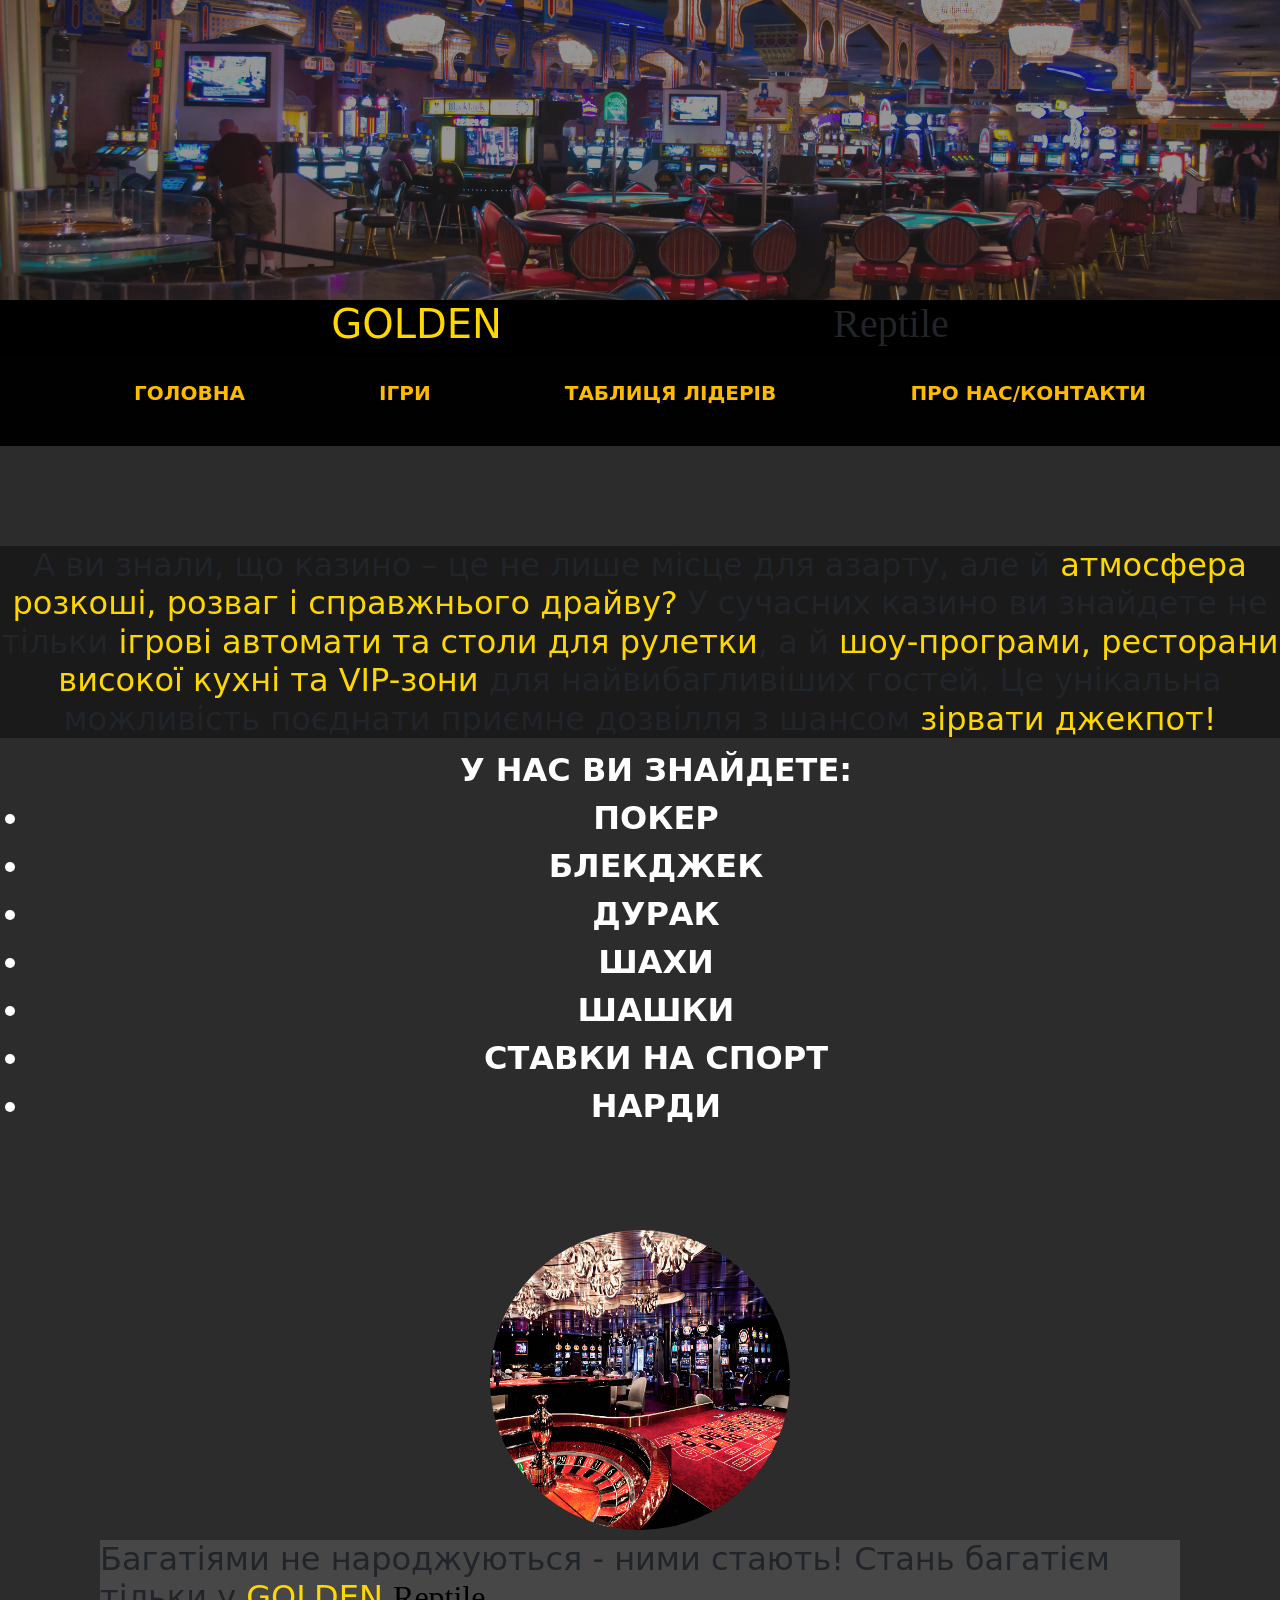
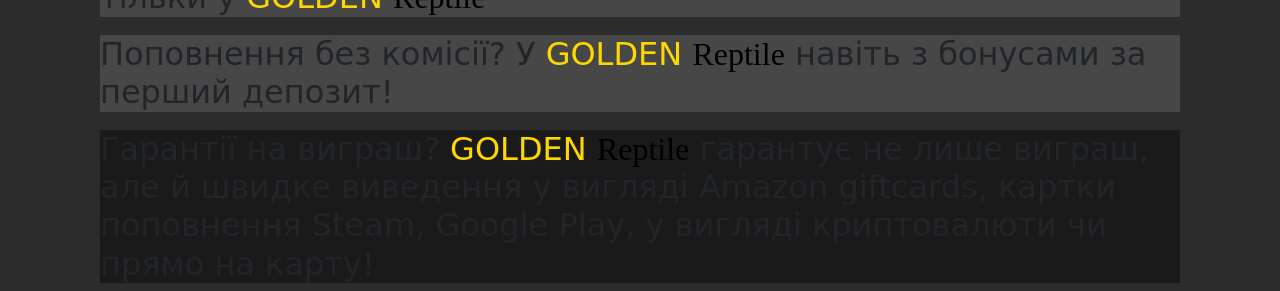
<file: index.html>
<!DOCTYPE html>
<html>
    <head>
        <meta charset="UTF-8">
        <meta name="viewport" content="width=device-width, initial-scale=1" />
        <title> Golden Riptile Casino</title>
        <link rel="stylesheet" href="./style.css">
        <link href="https://cdn.jsdelivr.net/npm/bootstrap@5.3.3/dist/css/bootstrap.min.css" rel="stylesheet" integrity="sha384-QWTKZyjpPEjISv5WaRU9OFeRpok6YctnYmDr5pNlyT2bRjXh0JMhjY6hW+ALEwIH" crossorigin="anonymous">
        <style>      
        body{
    margin: 0;
    background-color: #2c2c2c;
}     
            
</style>
</head>
<body>
<div class="tt">
<img class="title" src=".//images/casino2.jpg" width="100%" height="300px">
    <div class="titleText">
        <h1 class="gld" style="display: inline-block;"> GOLDEN </h1>
        <h1 class="rept" style="display: inline-block;"> Reptile </h1>
    </div> 
</div>
  <div class="respmenu">
        <a href=".//index.html"><p>ГОЛОВНА</p></a>
        <a href=".//play.html"><p>ІГРИ</p></a>
        <a href="https://www.youtube.com/watch?v=dQw4w9WgXcQ"><p>ТАБЛИЦЯ ЛІДЕРІВ</p></a>
        <a href="https://www.youtube.com/watch?v=dQw4w9WgXcQ"><p>ПРО НАС/КОНТАКТИ</p></a>

    </div>
<h2 class="fact"> А ви знали, що казино – це не лише місце для азарту, але й <span class="gld"> атмосфера розкоші, розваг і справжнього драйву? </span>У сучасних казино ви знайдете не тільки <span class="gld">ігрові автомати та столи для рулетки</span>, а й <span class="gld">шоу-програми, ресторани високої кухні та VIP-зони</span> для найвибагливіших гостей. Це унікальна можливість поєднати приємне дозвілля з шансом <span class="gld">зірвати джекпот!</span></h2>
<ul>У НАС ВИ ЗНАЙДЕТЕ:
    <li>ПОКЕР</li>
    <li>БЛЕКДЖЕК</li>
    <li>ДУРАК</li>
    <li>ШАХИ</li>
    <li>ШАШКИ</li>
    <li>СТАВКИ НА СПОРТ</li>
    <li>НАРДИ</li>
</ul>
    <div class="img1">
    <img src=".//images/Casino.jpg" width="300px" height="300px">
    <h2 class="ld">Багатіями не народжуються - ними стають! Стань багатієм тільки у <span class="gld">GOLDEN</span> <span class="rpt">Reptile</span></h2>
    <h2 class="ld">Поповнення без комісії? У <span class="gld">GOLDEN</span> <span class="rpt">Reptile</span> навіть з бонусами за перший депозит!</h2>
    <h2 class="desc">Гарантії на виграш? <span class="gld">GOLDEN</span> <span class="rpt">Reptile</span> гарантує не лише виграш, але й швидке виведення у вигляді Amazon giftcards, картки поповнення Steam, Google Play, у вигляді криптовалюти чи прямо на карту!</h2>
</div>
</body>
</html>
</file>
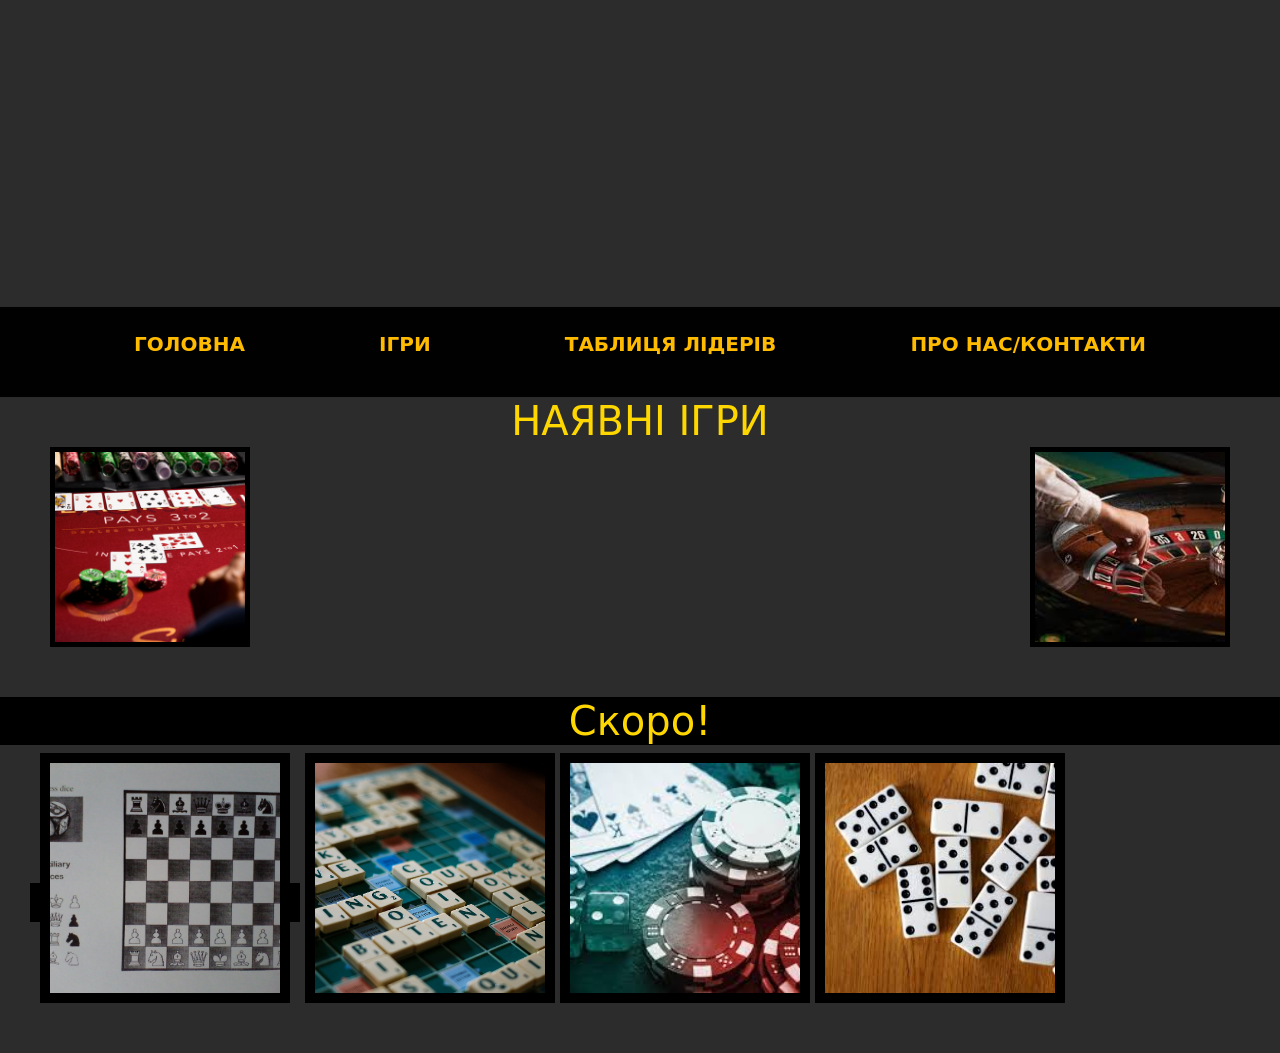
<file: play.html>
<!DOCTYPE html>
<html>
    <head>
        <meta charset="UTF-8">
        <meta name="viewport" content="width=device-width, initial-scale=1" />
        <title> Golden Riptile Casino</title>
        <link rel="stylesheet" href="./style.css">
        <link href="https://cdn.jsdelivr.net/npm/bootstrap@5.3.3/dist/css/bootstrap.min.css" rel="stylesheet" integrity="sha384-QWTKZyjpPEjISv5WaRU9OFeRpok6YctnYmDr5pNlyT2bRjXh0JMhjY6hW+ALEwIH" crossorigin="anonymous">
        <style>      
        body{
    margin: 0;
    background-color: #2c2c2c;
}              
</style>
</head>
<body>
    <div class="tt">
        <video src=".//video/CasVid1.mp4" autoplay loop muted width="100%" height="300px">
        </div>
          <div class="respmenu">
                <a href=".//index.html"><p>ГОЛОВНА</p></a>
                <a href=".//play.html"><p>ІГРИ</p></a>
                <a href="https://www.youtube.com/watch?v=dQw4w9WgXcQ"><p>ТАБЛИЦЯ ЛІДЕРІВ</p></a>
                <a href="https://www.youtube.com/watch?v=dQw4w9WgXcQ"><p>ПРО НАС/КОНТАКТИ</p></a>
            </div>
            <div>
            <img src=".//images/BlackJack.jpg" class="image left">
            <img src=".//images/roulette.jpg" class="image right">
            </div>
            <h1 style="text-align: center; color: gold;">НАЯВНІ ІГРИ</h1>
            <h1 style="text-align: center; color: gold; display: inline-block; width: 100%; background-color: black;"> Скоро! </h1>
            <div class="inline">
                <a href=".//Chess/index.html" style=" border-radius: 15px;
                text-align: center;
                object-fit: cover;
                border-radius: 0%;
                width: 250px;
                height: 250px;
                margin-bottom: 50px;
                border: 10px solid black;
                transition-duration: 1s;"><img src=".//images/chess.jpeg" alt="List picture"></a>
                <img src=".//images/scrabble.jpg" alt="List picture">
                <img src=".//images/poker.jpg" alt="List picture">
                <img src=".//images/domino.jpg" alt="List picture">
            </div>
</body>
</html>
</file>
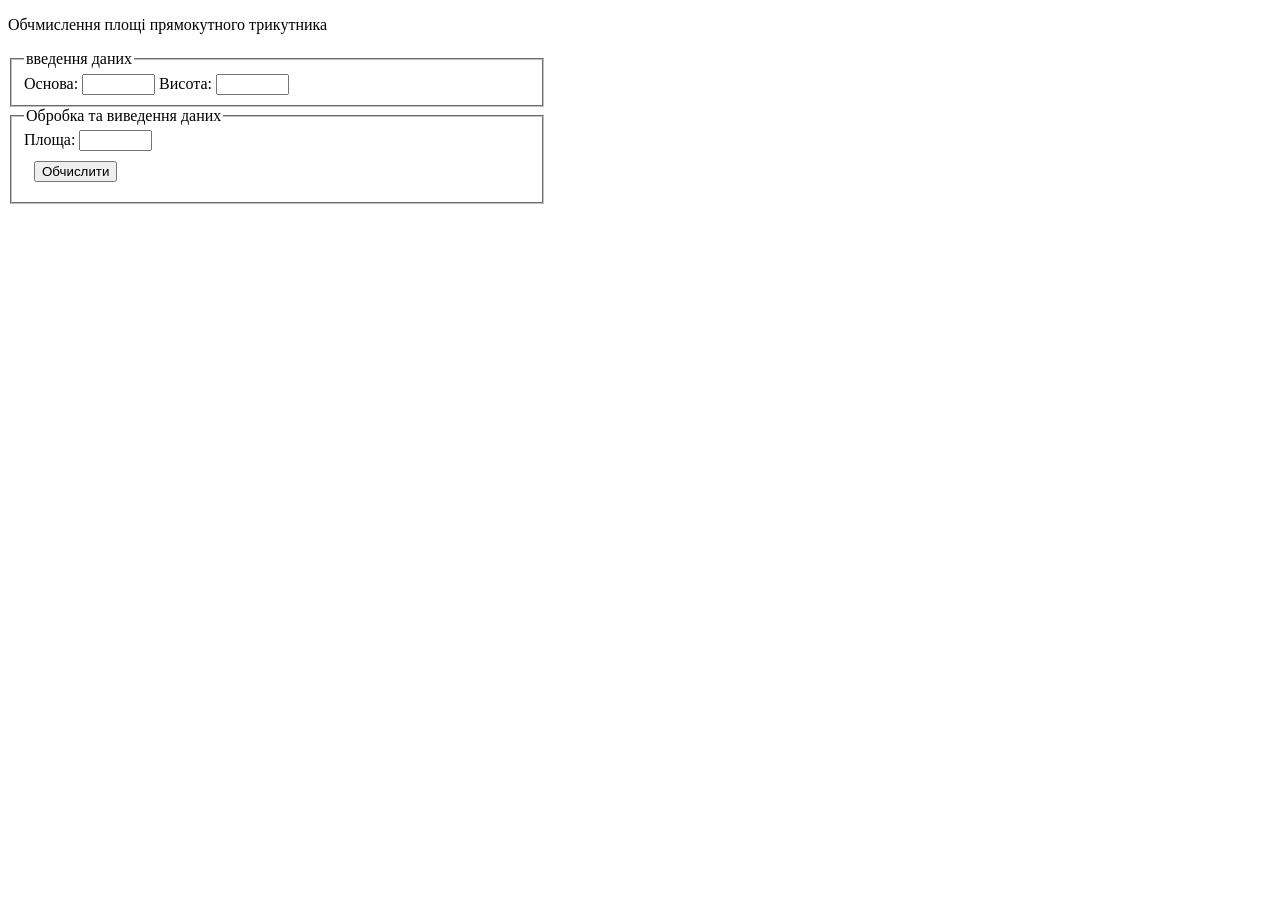
<file: Chess/tsk1.html>
<!DOCTYPE html>
<html>
    <head>
        <title> Обчислення полщі прямокутного трикутника</title>
        <meta http-equiv="content-type" content="text/html"; charset="utf-8"/>
        <script language="Javascript">
            function area1 (a,h) {form1.output1.value=(a.value*h.value)/2;}
        </script>
    </head>
    <body>
        <p> Обчмислення площі прямокутного трикутника</p>
        <form name="form1">
            <fieldset style="width: 40%">
                <legend> введення даних</legend>
                Основа: <input type="text" size=7 name="st1">
                Висота: <input type="text" size=7 name="st2"> <br/>
            </fieldset>
            <fieldset style="width: 40%">
                <legend>Обробка та виведення даних</legend>
                Площа: <input type="text" size=7 name="output1" readonly> <br />
                <input type="button" value="Обчислити" style="margin: 10px" onClick="area1(form1.st1, form1.st2)">
            </fieldset>
            </form>
    </body>
</html>
</file>
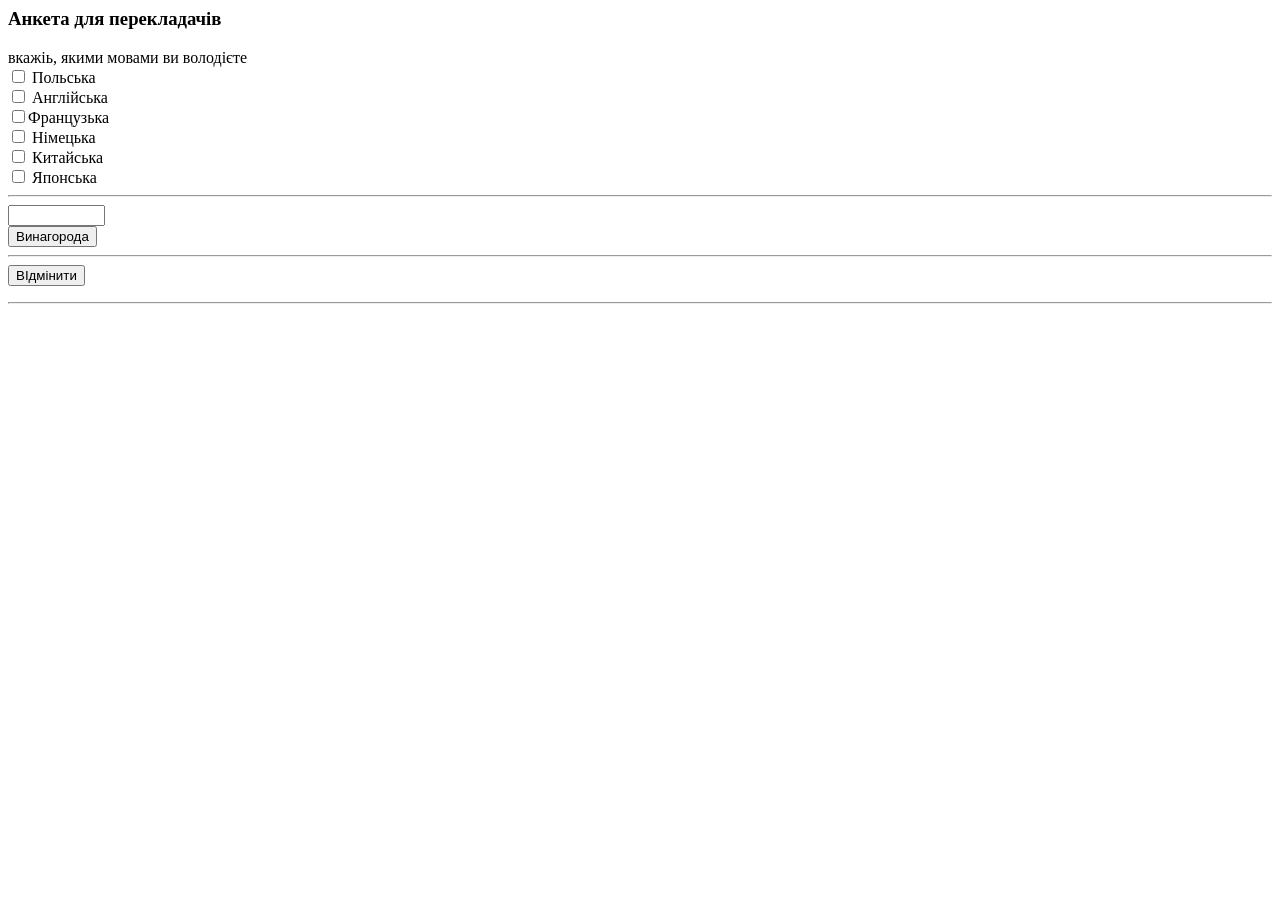
<file: Chess/tsk2.html>
<html>
    <head>
        <title>Анкета</title>
        <script ;anguage="JavaScript">
            function grant(){
                var d=document;
                var k=0;
                if((d.form1.elements[0]).checked)
                k=k+Number(d.form1.elements[0].value)
                if((d.form1.elements[1]).checked)
                k=k+Number(d.form1.elements[1].value)
                if((d.form1.elements[2]).checked)
                k=k+Number(d.form1.elements[2].value)
                if((d.form1.elements[3]).checked)
                k=k+Number(d.form1.elements[3].value)
                if((d.form1.elements[4]).checked)
                k=k+Number(d.form1.elements[4].value)
                if((d.form1.elements[5]).checked)
                k=k+Number(d.form1.elements[5].value)
            d.form1.output1.value=k
            }
        </script>
    </head>
</body>
        <h3> Анкета для перекладачів</h3>
        вкажіь, якими мовами ви володієте <br />
    <form name="form1">
        <Input type="checkbox" name="lan" value=100> Польська<br />
            <Input type="checkbox" name="lan" value=100> Англійська <br />
                <Input type="checkbox" name="lan" value=100>Французька<br />
                    <Input type="checkbox" name="lan" value=100> Німецька<br />
                        <Input type="checkbox" name="lan" value=100> Китайська<br />
                            <Input type="checkbox" name="lan" value=100> Японська<br /> <hr />
        <Input type="text" name="output1" size=10> <br />
        <input type="button" value=Винагорода onclick="grant()"> <hr />
        <input type="reset" value="ВІдмінити"> 
    </form> <hr />
    </body>
</html>
</file>
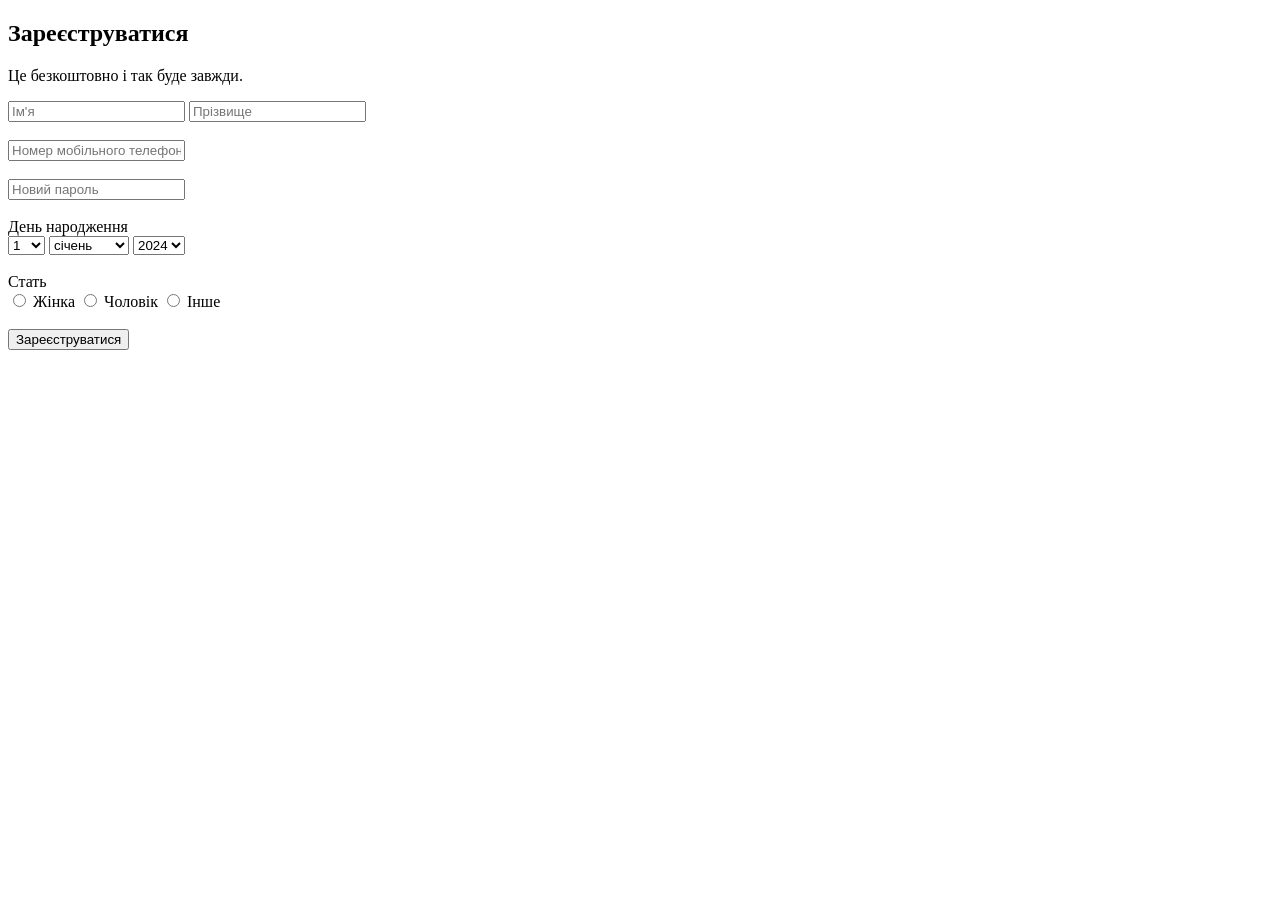
<file: Chess/tsk3.html>
<!DOCTYPE html>
<html lang="uk">
<head>
    <meta charset="UTF-8">
    <meta name="viewport" content="width=device-width, initial-scale=1.0">
    <title>Реєстрація MySoc</title>
</head>
<body>

    <h2>Зареєструватися</h2>
    <p>Це безкоштовно і так буде завжди.</p>

    <form id="registerForm">
        <input type="text" id="firstName" placeholder="Ім'я" required>
        <input type="text" id="lastName" placeholder="Прізвище" required>
        <br><br>
        <input type="text" id="email" placeholder="Номер мобільного телефону або ел. пошта" required>
        <br><br>
        <input type="text" id="password" placeholder="Новий пароль" required>
        <br><br>
        
        <label>День народження</label><br>
        <select id="day">
            <script>
                for (let i = 1; i <= 31; i++) {
                    document.write(`<option value="${i}">${i}</option>`);
                }
            </script>
        </select>

        <select id="month">
            <option value="січень">січень</option>
            <option value="лютий">лютий</option>
            <option value="березень">березень</option>
            <option value="квітень">квітень</option>
            <option value="травень">травень</option>
            <option value="червень">червень</option>
            <option value="липень">липень</option>
            <option value="серпень">серпень</option>
            <option value="вересень">вересень</option>
            <option value="жовтень">жовтень</option>
            <option value="листопад">листопад</option>
            <option value="грудень">грудень</option>
        </select>

        <select id="year">
            <script>
                for (let i = 2024; i >= 1900; i--) {
                    document.write(`<option value="${i}">${i}</option>`);
                }
            </script>
        </select>

        <br><br>
        <label>Стать</label><br>
        <input type="radio" name="gender" value="жінка"> Жінка
        <input type="radio" name="gender" value="чоловік"> Чоловік
        <input type="radio" name="gender" value="інше"> Інше

        <br><br>
        <button type="submit">Зареєструватися</button>
    </form>

    <script>
        document.getElementById("registerForm").addEventListener("submit", function(event) {
            event.preventDefault();
            alert("Форма відправлена!");
        });
    </script>

</body>
</html>
</file>
<file: style.css>
.gld{
    color: gold
}
.rept{
    font-family: fantasy;
}
.titleText{
    padding: 0px;
    display: flex;
    align-items: center;
    justify-content: space-evenly;
    background-color: rgb(0, 0, 0);
}
.desc{
background-color: #1a1a1a;
}
.ld{background-color: #474747;}
.fact{
text-align: center; 
background-color: #1a1a1a; 
margin-top: 100px;
}
span{
font-size: 2rem;
}
h2{
    color: azure;
}
.rpt{
    color: black; 
    font-family: fantasy;
}
h1{
    font-size: 5rem;
}
img{
    border-radius: 50%; 
    display: inline-block;
}
.title{
    border-radius: 0%; 
    opacity: 50%; 
    background-color: black; 
    object-fit: cover;
}
.img1{
    display: flex;
    margin-left: 100px; 
    margin-right: 100px; 
    flex-direction: row; gap:10px; 
    margin-top: 100px; 
    justify-content: space-evenly; 
    align-items: center;
}
.respmenu{ 
    padding: 0px;
    width: 100%;
    height: 10vh;
    background-color: rgb(1, 1, 1);
    display: flex;
    flex-direction: row;
    align-items: center;
    justify-content: space-evenly;
}
tt{
    height: fit-content;
    padding-bottom: 0px;
}
a:link{
    text-decoration: none;
}
a p{
    color: rgb(255, 187, 0);
    font-weight: bolder;
    font-size: 1.25rem;
    } 
       @media (max-width: 1350px){
.img1{
    display: flex;
    flex-direction: column;
    margin-left: 100px; 
    margin-right: 100px; 
    gap:10px; 
    margin-top: 100px; 
    justify-content: space-evenly; 
    align-items: center;
}
}
li, ul{
    color: white;
    text-align: center;
    font-weight: bolder;
    font-size: 2rem;
}
video{
    object-fit: cover;
}
.image{
    width: 200px;
    border-radius: 0%;
    margin: 50px;
    height: 200px;
    object-fit: cover;
    border: 5px solid black;
    transition-duration: 1s;}

.image:hover{
    transform: scale(1.1);
}

.inline > img:hover{
    transform: scale(1.1)
}

.left{float: left;}
.right{float: right;}

.inline > img{
    border-radius: 15px;
    text-align: center;
    object-fit: cover;
    border-radius: 0%;
    width: 250px;
    height: 250px;
    margin-bottom: 50px;
    border: 10px solid black;
    transition-duration: 1s;
}
.inline{
    display: inline-block;
    margin-left: 30px;
}

a > img{
    border-radius: 15px;
    text-align: center;
    object-fit: cover;
    border-radius: 0%;
    width: 250px;
    height: 250px;
    margin-bottom: 50px;
    border: 10px solid black;
    transition-duration: 1s;
}
</file>
